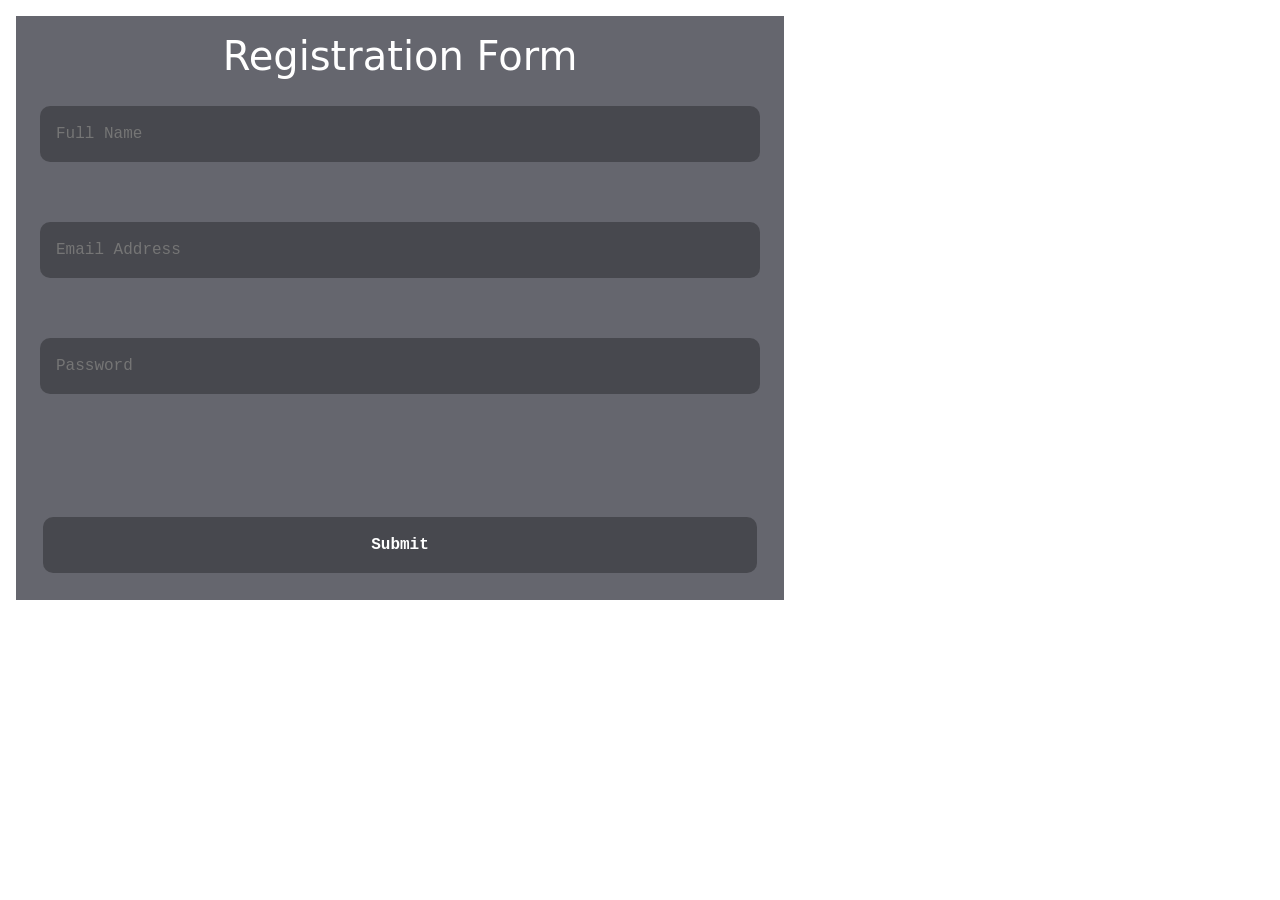
<file: index.html>
<!DOCTYPE html>
<html lang="en">

<head>
    <meta charset="UTF-8">
    <meta name="viewport" content="width=device-width, initial-scale=1.0">
    <link rel="stylesheet" href="./css/style.css">
    <link rel="stylesheet" href="./css/bootstrap.min.css">
    <title>Portfolio, Bootstrap and JavaScript</title>
</head>

<body>
    <div class="Container">
        
        <div class="grid">
            
            <form id="contactForm">
                <div class="header">
                    <h1>Registration Form</h1>
                </div>
                <input class="m-2 p-3  " type="text" id="name" placeholder="Full Name" required> <br>
                <input class="m-2 p-3  " type="email" id="email" placeholder="Email Address" required><br>
                <input class="m-2 p-3  " type="text" id="password" placeholder="Password" required><br>
                <p id="error" style="color:red;"></p> <br>
                <button type="submit">Submit</button>
                <div id="message"></div>
            </form>
            
            <!-- Container for messages -->
            
        </div>
    </div>


    <script src="./js/bootstrap.bundle.min.js"></script>
    <script src="./js/script.js"></script>
</body>

</html>
</file>
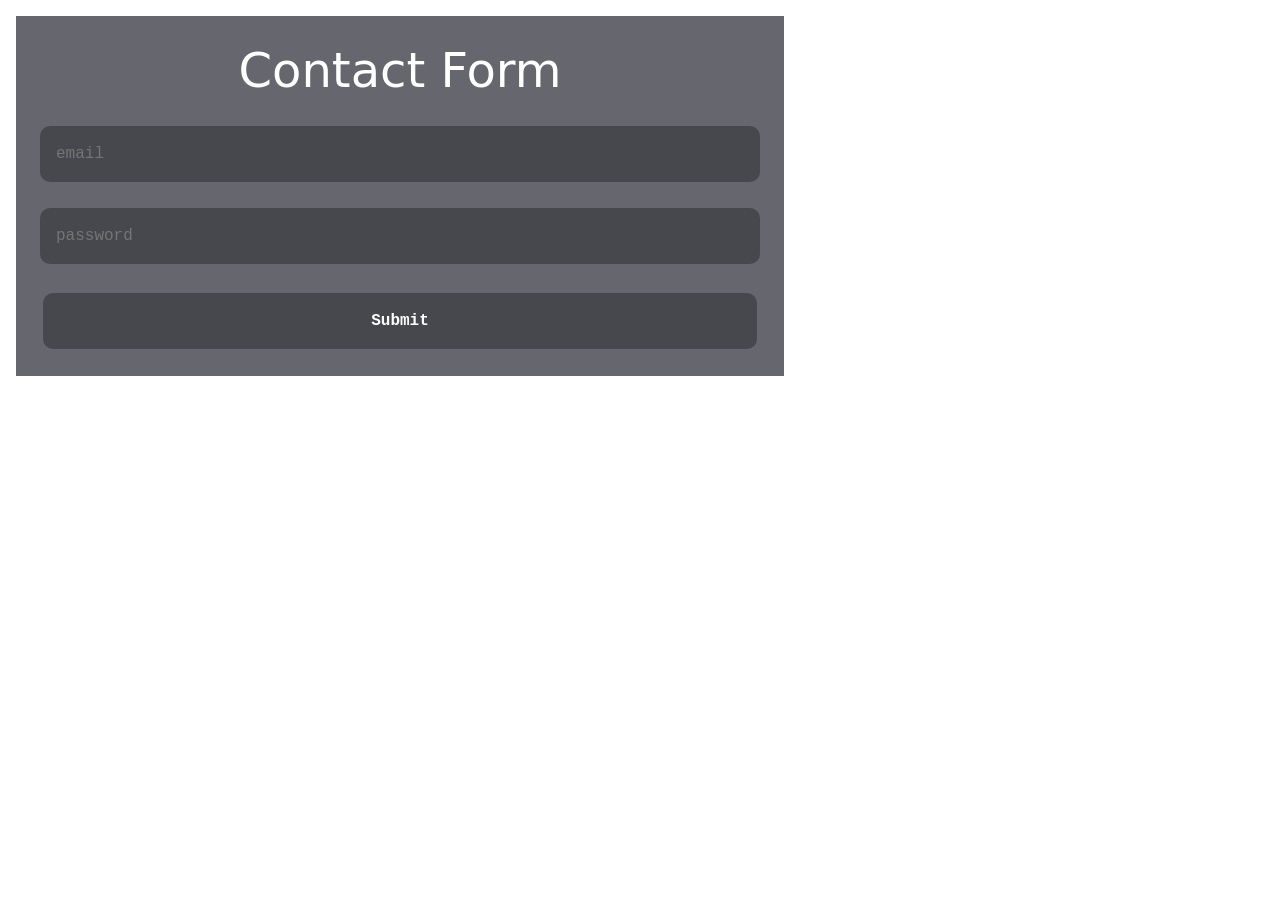
<file: contact.html>
<!DOCTYPE html>
<html lang="en">

<head>
    <meta charset="UTF-8">
    <meta name="viewport" content="width=device-width, initial-scale=1.0">
    <link rel="stylesheet" href="./css/style.css">
    <link rel="stylesheet" href="./css/bootstrap.min.css">
    <title>Portfolio, Bootstrap and JavaScript</title>
</head>

<body>
    <div class="Container">
        <div>
            <form action="" id="contactForm">
                <header>Contact Form</header>
                <input class="m-2 p-3" id="email" type="email" placeholder="email" name="email">
                <p class="inputError" id="emailError"></p>
                <input class="m-2 p-3" id="password" type="password" placeholder="password" name="password">
                <p class="inputError" id="passwordError"></p>
                <button type="submit">Submit</button>
                <p class="success" id="submitMsg">Login successful...</p>
            </form>
        </div>


    </div>


    <script src="./js/bootstrap.bundle.min.js"></script>
    <script src="./js/script.js"></script>
    <script src="./js/script2.js"> </script>
    
</body>

</html>
</file>
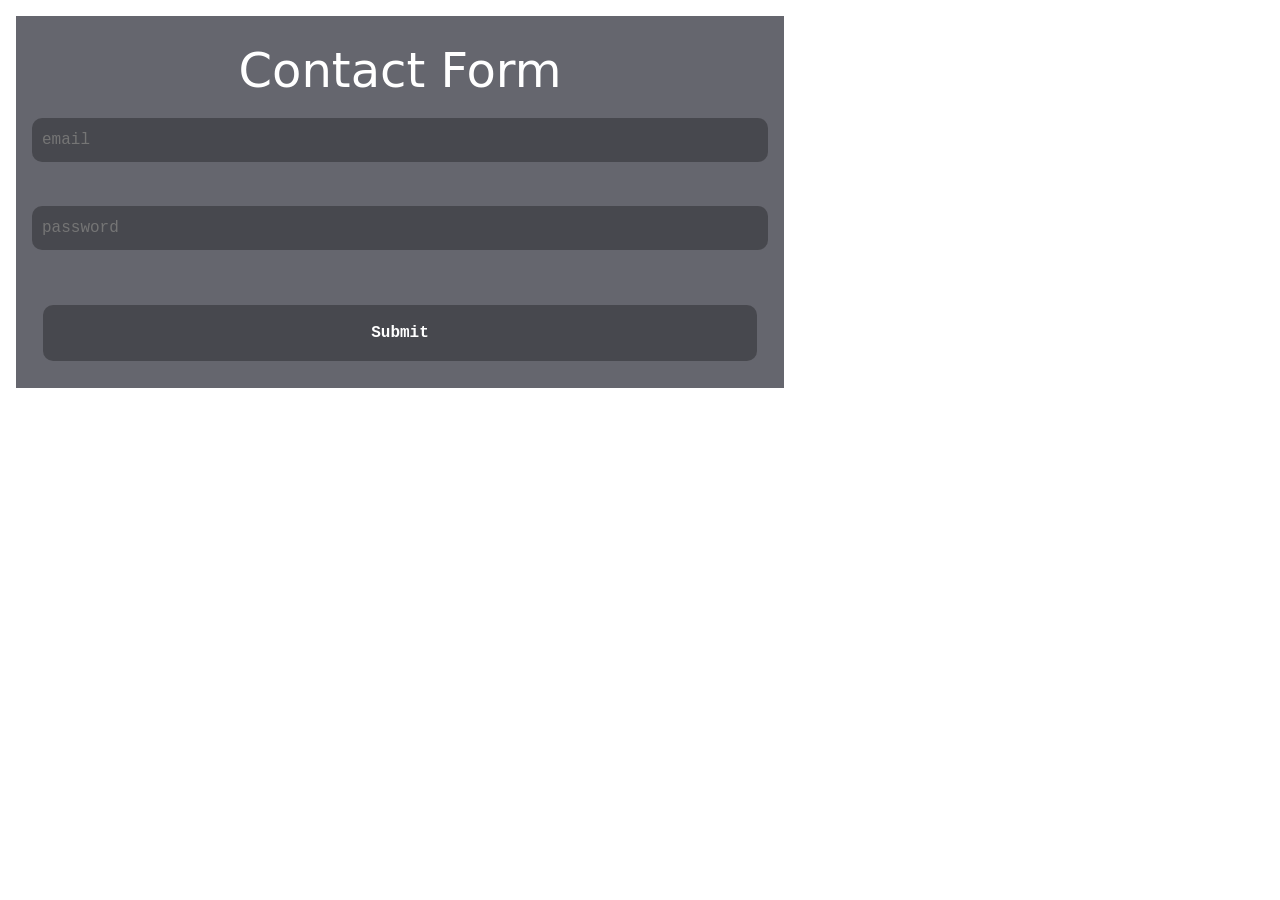
<file: exam.html>
<!DOCTYPE html>
<html lang="en">

<head>
    <meta charset="UTF-8">
    <meta name="viewport" content="width=device-width, initial-scale=1.0">
    <link rel="stylesheet" href="./css/style.css">
    <link rel="stylesheet" href="./css/bootstrap.min.css">
    <title>Portfolio, Bootstrap and JavaScript</title>
    <style>
        .inputError{
            color: red;
            display: none;
        }
        .successMsg{
            color: green;
            display: none;
        }
    </style>
</head>

<body>
    <div class="Container">
        <div class="grid">
            <form id="contactForm">  
                <header class="header">Contact Form</header>

                <input type="text" id="email" placeholder="email" name="email">
                <p class="inputError" id="emailError"></p> <br>

                <input type="text" id="password" placeholder="password" name="password">
                <p class="inputError" id="passwordError"></p><br>

                <button type="submit">Submit</button>
                <p class="success" id="successMsg">Login successful...</p>
            </form>
        </div>
    </div>

    <script>
        const contactForm = document.getElementById('contactForm')

        const email = document.getElementById('email')
        const emailError = document.getElementById('emailError')

        const password = document.getElementById('password')
        const passwordError = document.getElementById('passwordError')

        const successMsg = document.getElementById('successMsg')

        const data = contactForm.addEventListener('submit', (e)=>{
            e.preventDefault()
            const isValid = true;
            successMsg.style.display = 'none';

            // email validation
            const emailRegex = /^[^\s@]+@[^\s@]+\.[^\s@]+$/;
            if(email.value.trim() === ''){
                emailError.innerText = 'empty email firld'
                emailError.style.display = 'block'
                isValid = false
            }
            else if(!emailRegex.test(email.value)){
                emailError.innerText = 'email rejex hoi nai'
                emailError.style.display = 'block'
                isValid = false
            }
            else{
                emailError.style.display = 'none'
            }

            // password validation
            const passwordRegex = /^(?=.*[A-Z])(?=.*\d).{6,}$/;
            if(password.value.trim() === ''){
                passwordError.innerText = 'empty password'
                passwordError.style.display = 'block'
                isValid = false
            }
            else if(!passwordRegex.test(password.value)){
                passwordError.innerText = 'bhai rejex kor'
                passwordError.style.display = 'block'
                isValid = false
            }
            else{
                passwordError.style.display = 'none'
            }

            if(isValid){
                successMsg.style.display = 'block'
                contactForm.reset()
            }

        });
    </script>

    <script src="./js/bootstrap.bundle.min.js"></script>
    <script src="./js/script.js"></script>
</body>

</html>
</file>
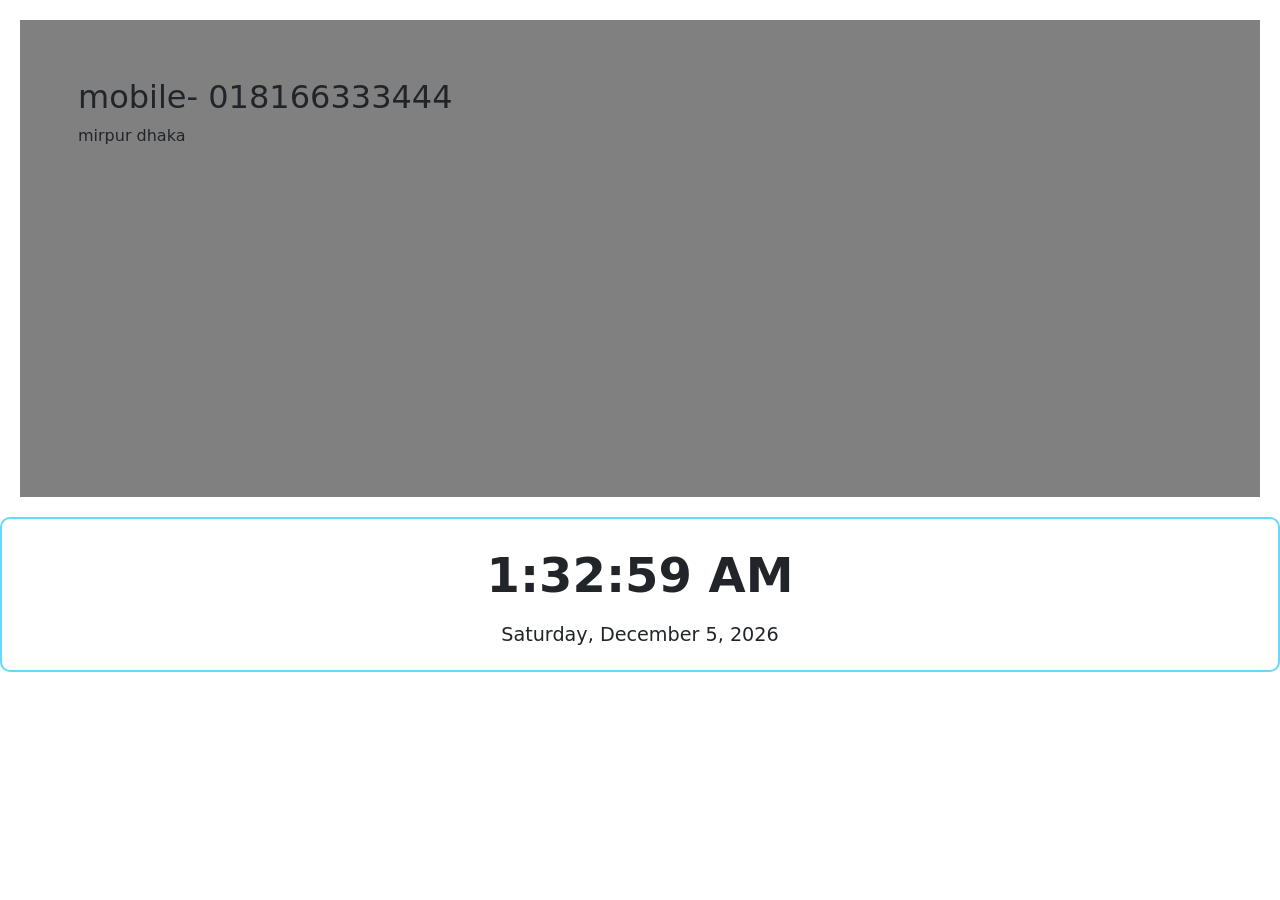
<file: map.html>
<!DOCTYPE html>
<html lang="en">

<head>
    <meta charset="UTF-8">
    <meta name="viewport" content="width=device-width, initial-scale=1.0">
    <link rel="stylesheet" href="./css/style.css">
    <link rel="stylesheet" href="./css/bootstrap.min.css">
    <title>Portfolio, Bootstrap and JavaScript</title>
    <style>
        .clock-container {
    text-align: center;
    border: 2px solid #61dafb;
    padding: 20px;
    border-radius: 10px;
}

#time {
    font-size: 3rem;
    font-weight: bold;
}

#date {
    font-size: 1.2rem;
    margin-top: 10px;
}
    </style>
</head>

<body>
    <div class="Container">

        <div class="map d-flex justify-between ">
            <div class="contact m-5">
                <h2>mobile- 018166333444</h2>
                <address> mirpur dhaka</address></p>
            </div>
            <div class=""><iframe
                src="https://www.google.com/maps/embed?pb=!1m18!1m12!1m3!1d2483.5466494885964!2d-0.12209412350552938!3d51.50318637181233!2m3!1f0!2f0!3f0!3m2!1i1024!2i768!4f13.1!3m3!1m2!1s0x487604b900d26973%3A0x4291f3172409ea92!2sLondon%20Eye!5e0!3m2!1sen!2sbd!4v1778279969321!5m2!1sen!2sbd"
                width="600" height="450" style="border:0;" allowfullscreen="" loading="lazy"
                referrerpolicy="no-referrer-when-downgrade"></iframe>
            </div>

        </div>
        <div class="clock-container">
            <div id="time">00:00:00</div>
            <div id="date">Loading date...</div>
        </div>
    </div>

<script>
    function updateClock() {
            const now = new Date();

            // Format time (e.g., 10:30:05 AM)
            const timeString = now.toLocaleTimeString();

            // Format date (e.g., May 9, 2026)
            const dateOptions = { weekday: 'long', year: 'numeric', month: 'long', day: 'numeric' };
            const dateString = now.toLocaleDateString(undefined, dateOptions);

            // Update the HTML content
            document.getElementById('time').textContent = timeString;
            document.getElementById('date').textContent = dateString;
        }

        // Call function immediately to avoid 1-second delay
        updateClock();

        // Refresh the clock every 1000ms (1 second)
        setInterval(updateClock, 1000);

</script>
    <script src="./js/bootstrap.bundle.min.js"></script>
    <script src="./js/script.js"></script>
</body>

</html>
</file>
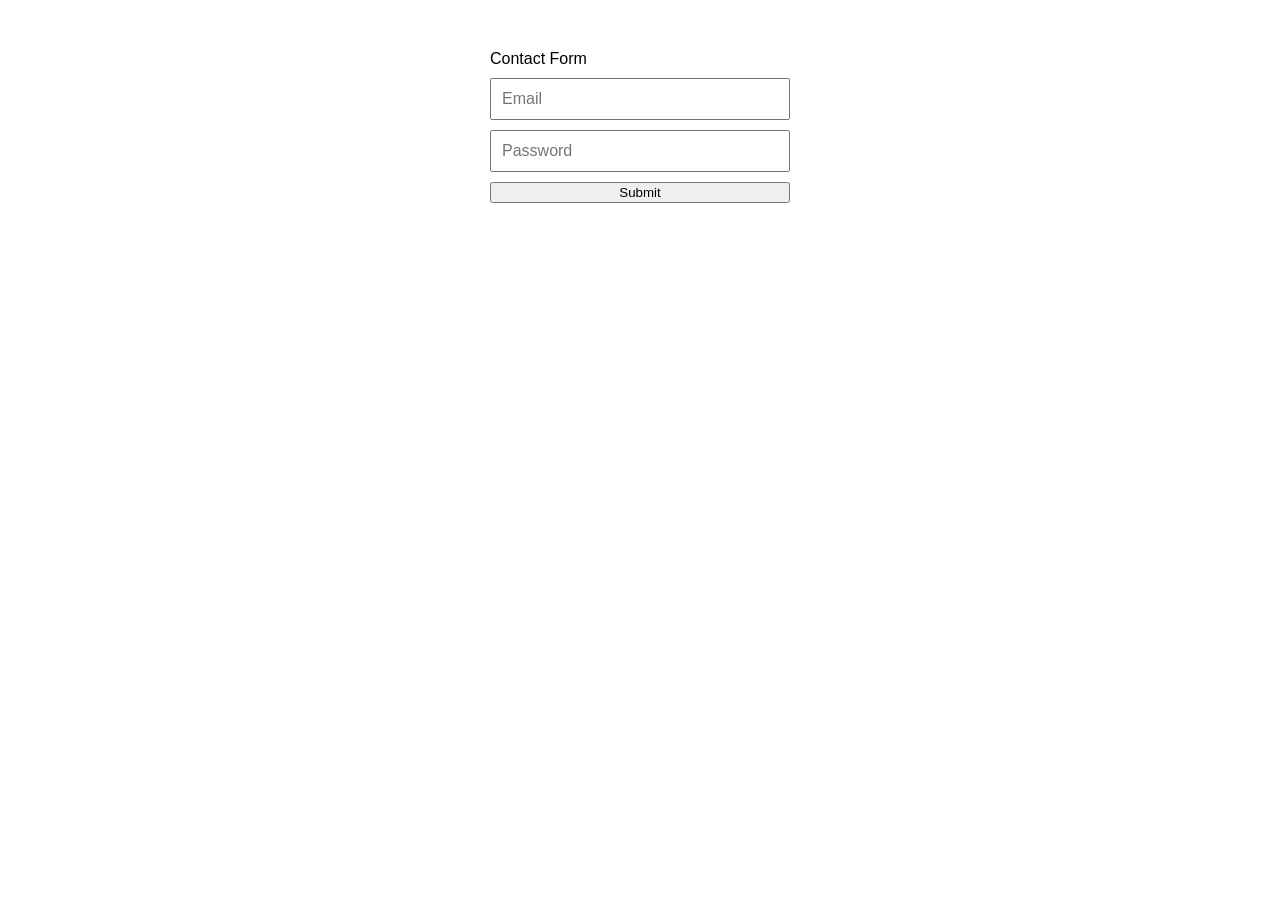
<file: test.html>
<!DOCTYPE html>
<html lang="en">

<head>
    <meta charset="UTF-8">
    <meta name="viewport" content="width=device-width, initial-scale=1.0">
    <title>Form Validation</title>

    <style>
        body {
            font-family: Arial;
        }

        .Container {
            width: 300px;
            margin: 50px auto;
        }

        form {
            display: flex;
            flex-direction: column;
            gap: 10px;
        }

        input {
            padding: 10px;
            font-size: 16px;
        }
/* important */
        .inputError {
            color: red;
            font-size: 14px;
            display: none;
            margin-top: -5px;
        }

        .success {
            color: green;
            display: none;
        }
        /* important */
    </style>
</head>

<body>

    <div class="Container">
        <div>
            <form id="contactForm">

                <header class="header">Contact Form</header>

                <!-- Email -->
                <input type="email" placeholder="Email" name="email" id="email">
                <p class="inputError" id="emailError"></p>

                <!-- Password -->
                <input type="password" placeholder="Password" name="password" id="password">
                <p class="inputError" id="passwordError"></p>

                <!-- submit button -->
                <button type="submit">Submit</button>
                <p class="success" id="successMsg">Login successful...</p>

            </form>
        </div>
    </div>

    <script>

        const form = document.getElementById("contactForm");

        const email = document.getElementById("email");
        const password = document.getElementById("password");

        const emailError = document.getElementById("emailError");
        const passwordError = document.getElementById("passwordError");

        const successMsg = document.getElementById("successMsg");

        form.addEventListener("submit", function (e) {

            e.preventDefault();

            let isValid = true;

            // Hide success message first
            successMsg.style.display = "none";

            // =========================
            // EMAIL VALIDATION
            // =========================

            const emailRegex = /^[^\s@]+@[^\s@]+\.[^\s@]+$/;

            if (email.value.trim() === "") {
                emailError.innerText = "Email field is required";
                emailError.style.display = "block";
                isValid = false;
            }
            else if (!emailRegex.test(email.value)) {
                emailError.innerText = "Enter a valid email";
                emailError.style.display = "block";
                isValid = false;
            }
            else {
                emailError.style.display = "none";
            }

            // =========================
            // PASSWORD VALIDATION
            // =========================

            // Minimum 6 chars, 1 uppercase, 1 number
            const passwordRegex = /^(?=.*[A-Z])(?=.*\d).{6,}$/;

            if (password.value.trim() === "") {
                passwordError.innerText = "Password field is required";
                passwordError.style.display = "block";
                isValid = false;
            }
            else if (!passwordRegex.test(password.value)) {
                passwordError.innerText =
                    "Password must contain uppercase, number and 6+ characters";
                passwordError.style.display = "block";
                isValid = false;
            }
            else {
                passwordError.style.display = "none";
            }

            // =========================
            // SUCCESS
            // =========================

            if (isValid) {
                successMsg.style.display = "block";

                // Optional: reset form
                form.reset();
            }

        });

    </script>

</body>

</html>
</file>
<file: css/style.css>
#contactForm {
    width: 60%;
    background-color: rgb(101, 102, 110);
    text-align: center;
    padding: 1rem;
    margin: 1rem;
    text-decoration: aliceblue;
    
}
#contactForm input{
    box-sizing: border-box;
    background-color: rgba(0, 0, 0, 0.293);
    font-family: 'Courier New', Courier, monospace;
    font-weight: 300;
    color: white;
    border-color: beige;
        border-radius: 10px;
        border: 3px;
        display: -ms-inline-grid;
        
}
#contactForm button {
    box-sizing: border-box;
    background-color: rgba(0, 0, 0, 0.293);
    font-family: 'Courier New', Courier, monospace;
    font-weight: 300;
    padding: 1rem;
    margin: 0.7rem;
    
}
#contactForm :placeholder-shown{
    color: rgb(6, 50, 181);
}
#contactForm button {
    color: white;
    border-color: beige;
    border-radius: 10px;
    border: 3px;
    font-weight: 900;
}
#contactForm button:hover {
    color: rgb(10, 143, 25);
    border-color: rgb(237, 237, 18);
    border-radius: 10px;
    border: 5cap;
}
#contactForm .header{
    color: white;
}
#contactForm header {
    margin: 2px;
    font-size: 3rem;
    color: white;
}
#message{
    color: white;
        
        font-weight: 700;
        display: none;
        margin-top: 10px;
}

.inputError{
    margin: 10px;
    color: red;
    background-origin: padding-box;
}

form {
    display: flex;
    flex-direction: column;
    gap: 10px;
}

input {
    padding: 10px;
    font-size: 16px;
}

.inputError {
    color: red;
    font-size: 14px;
    display: none;
    margin-top: -5px;
}

.success {
    color: green;
    display: none;
}

.map{
    margin: 20px;
    padding: 10px;
    border: 5px;
    border-color: red;
    background-color: gray;
    padding-right: 20px;
}
</file>
